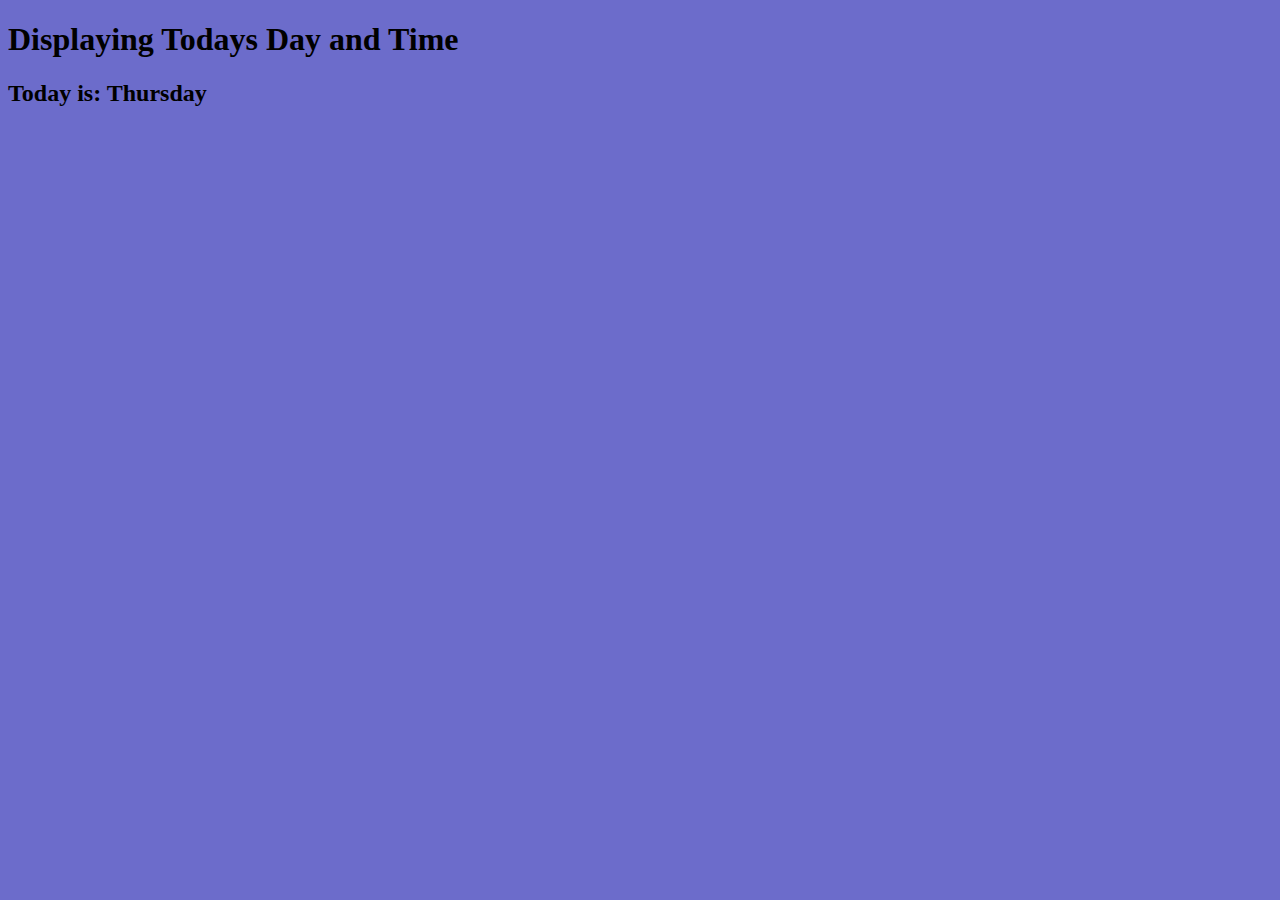
<file: index.html>
<!DOCTYPE html>
<html>
  <Title>Question 1</Title>
  <head>        
    <link rel="stylesheet" href="style.css">
  </head>
  <body>
  
    <h1>Displaying Todays Day and Time</h1>
    <h2 id="day">Todays Day :</h2>
    <script src="index.js"></script>
    
     
  </body>

</html>
</file>
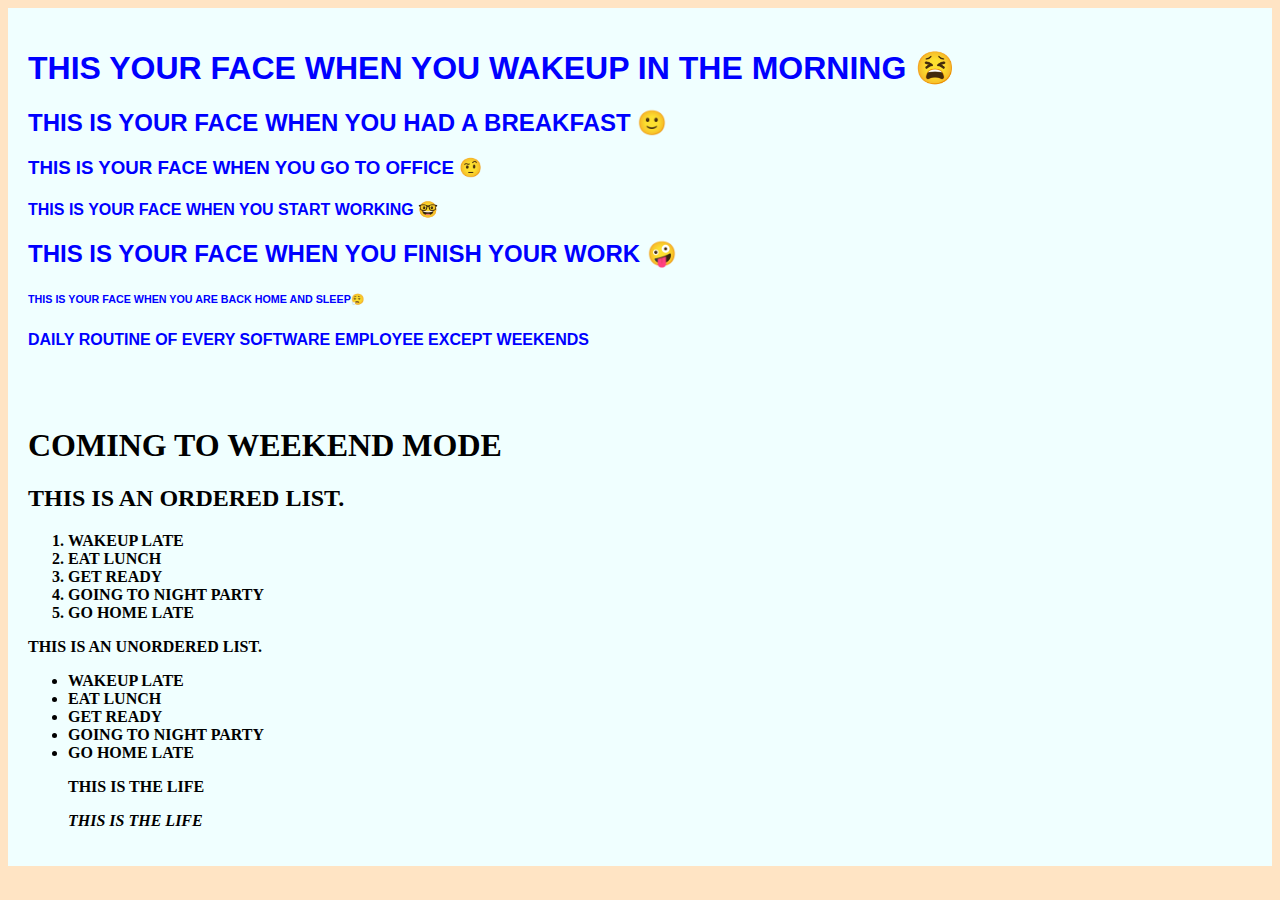
<file: Assignment1 index.html>
<!doctype html>
<html>
<head>
    <meta charset="UTF-8">
    <title>Assignment 1</title>
    <link rel="stylesheet" href="Assignment1 style.css">
</head>

<div class="schedule">
<body>
    <h1><nobr>THIS YOUR FACE WHEN YOU WAKEUP IN THE MORNING </nobr>😫</h1>
    <h2> THIS IS YOUR FACE WHEN YOU HAD A BREAKFAST 🙂</h2>
    <h3> THIS IS YOUR FACE WHEN YOU GO TO OFFICE 🤨</h3>
    <h4> THIS IS YOUR FACE WHEN YOU START WORKING 🤓</h4>
    <h2> THIS IS YOUR FACE WHEN YOU FINISH YOUR WORK 🤪</h2>
    <h6> THIS IS YOUR FACE WHEN YOU ARE BACK HOME AND SLEEP😮‍💨</h6>
<p>DAILY ROUTINE OF EVERY SOFTWARE EMPLOYEE EXCEPT WEEKENDS</p>
</div>

 <div class="weekend">   
<h1>COMING TO WEEKEND MODE</h1>

    <h2> THIS IS AN ORDERED LIST. </h2>

    <ol>
        <li>WAKEUP LATE</li>
        <li>EAT LUNCH</li>
        <li>GET READY</li>
        <li>GOING TO NIGHT PARTY</li>
        <li>GO HOME LATE</li>
    </ol>
    <p> THIS IS AN UNORDERED LIST. </p>

    <ul>
        <li>WAKEUP LATE</li>
        <li>EAT LUNCH</li>
        <li>GET READY</li>
        <li>GOING TO NIGHT PARTY</li>
        <li>GO HOME LATE</li>

        <p> <b> THIS IS THE LIFE </b> </p>
        <p> <i> THIS IS THE LIFE </i></p>
    </ul>
    </div>
</body>

</html>
</file>
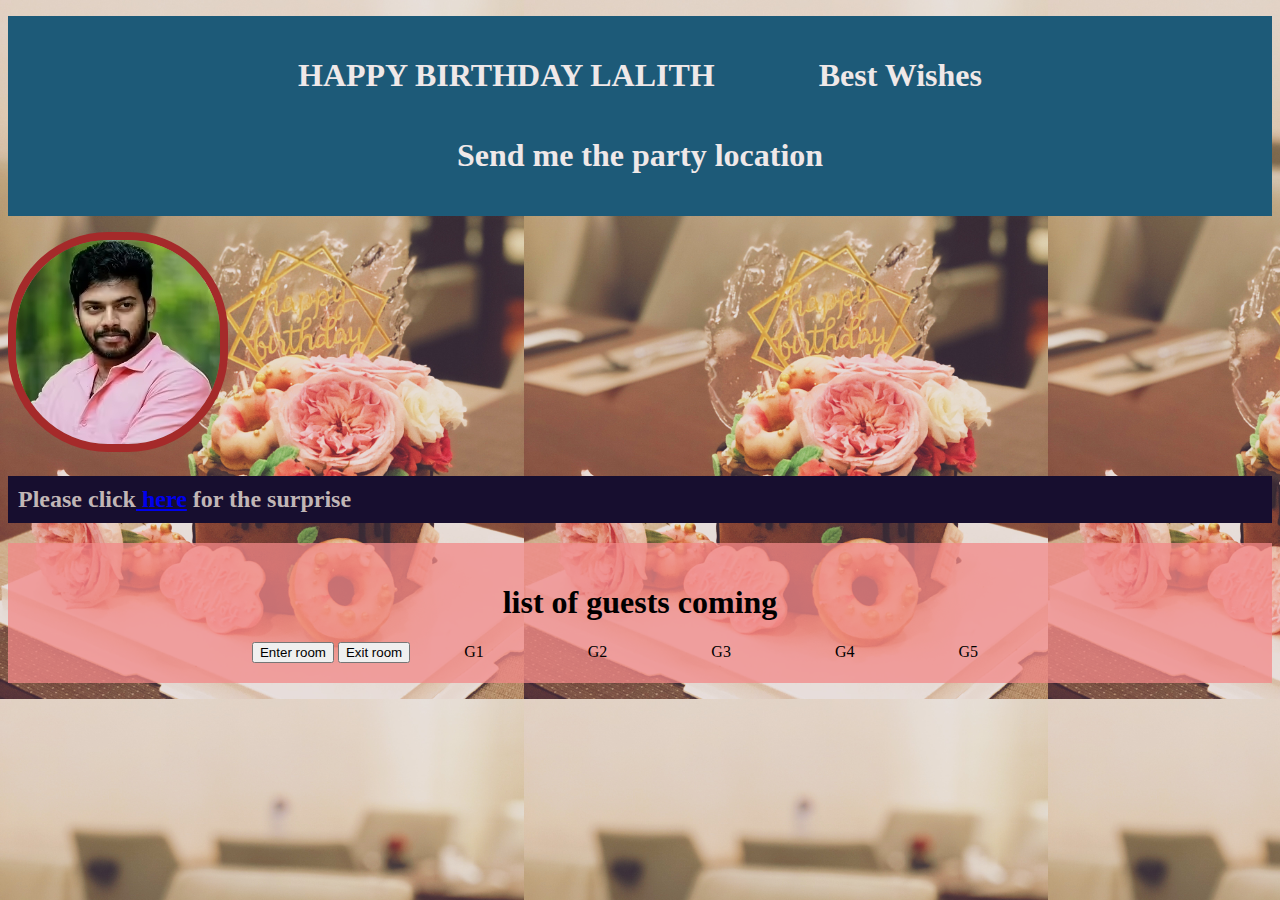
<file: Assignment2 index.html>
<!doctype html>
<html>

	<head>
		<meta charset="UTF-8">
		<title>HTML Assignment 2</title>
        <link rel="stylesheet" href="Assignment2 style.css">
	</head>

	<body>
        <ul class="nav">
		<li><h1>HAPPY BIRTHDAY LALITH</h1></li>
        
        <li><h1 class="wishes"> Best Wishes</h1></li>
        
        <li><h1 class="location">Send me the party location</h1></li>
        </ul>
        <img class="img" src="lalith.jpg">

        <h2 class="color">Please click<a href="https://www.bluemountain.com/ecards/birthday" target="_blank"> here</a> for the surprise</h2>
        <ol class="rav">
        <h1>list of guests coming</h1> <button>Enter room</button> <button>Exit room</button>
        <li>G1</li>
        <li>G2</li>
        <li>G3</li>
        <li>G4</li>
        <li>G5</li>
           
	</body>

</html>
</file>
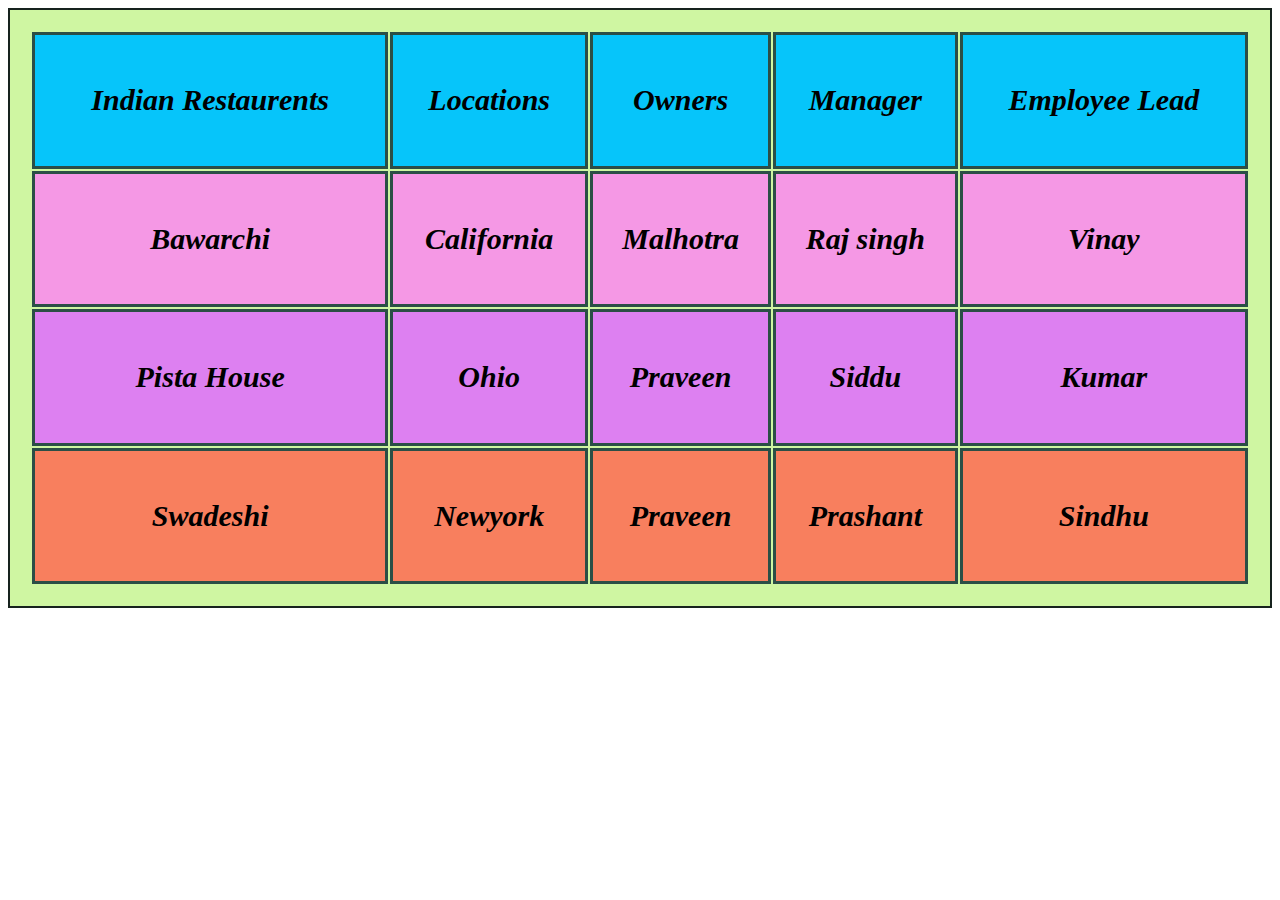
<file: Assignment3 index.html>
<!doctype html>
<html>

<head>
  <meta charset="UTF-8">
  <title>HTML Assignment #3</title>
  <link rel="stylesheet" href="Assignment3 style.css">
</head>

<body>
<table class="back-img">
    
    <tr class="pp">
        <th>Indian Restaurents</th>
        <th>Locations</th>
        <th>Owners</th>
        <th>Manager</th>
        <th>Employee Lead</th>

    </tr>
    <tr class="cc">
        <td>Bawarchi</td>
        <td>California</td>
        <td>Malhotra</td>
        <td>Raj singh</td>
        <td>Vinay</td>
    </tr>
    <tr class="vv">
        <td>Pista House</td>
        <td>Ohio</td>
        <td>Praveen</td>
        <td>Siddu</td>
        <td>Kumar</td>
        

    </tr>
    <tr class="jj">
    <td>Swadeshi</td>
    <td>Newyork</td>
    <td>Praveen</td>
    <td>Prashant</td>
    <td>Sindhu</td>
    </tr>


</table>
</body>

</html>
</file>
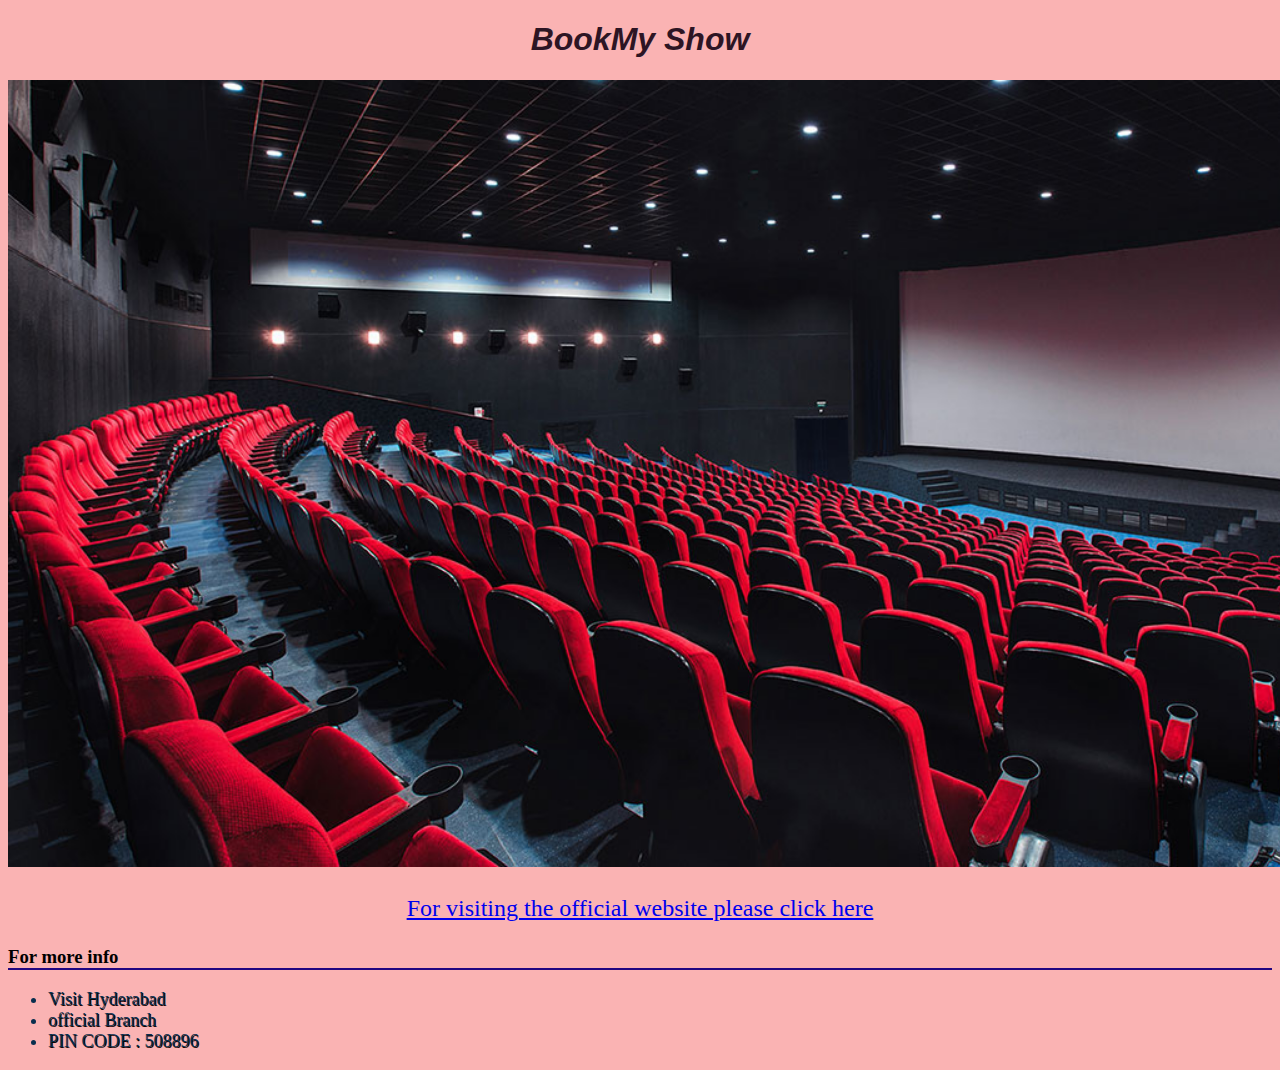
<file: Assignment4 index.html>
<!doctype html>
<html>
<head>
<meta charset="UTF-8">
<title>HTML Project #2</title>
<link rel="stylesheet" href="Assignment4 style.css">
</head>
<body>
    <h1 class="ttl"> BookMy Show</h1>
    <img class="tr"    src="theater.jpg">
    <p class="lkk"><a href="https://in.bookmyshow.com/explore/home/hyderabad" target="_blank">For visiting the official website please click here</a></p>
    <h3 class="inf">For more info</h3>
    <ul class="uuu">
        <li>Visit Hyderabad</li>
        <li>official Branch</li>
        <li>PIN CODE : 508896</li>
    </ul>
</body>
</html>
</file>
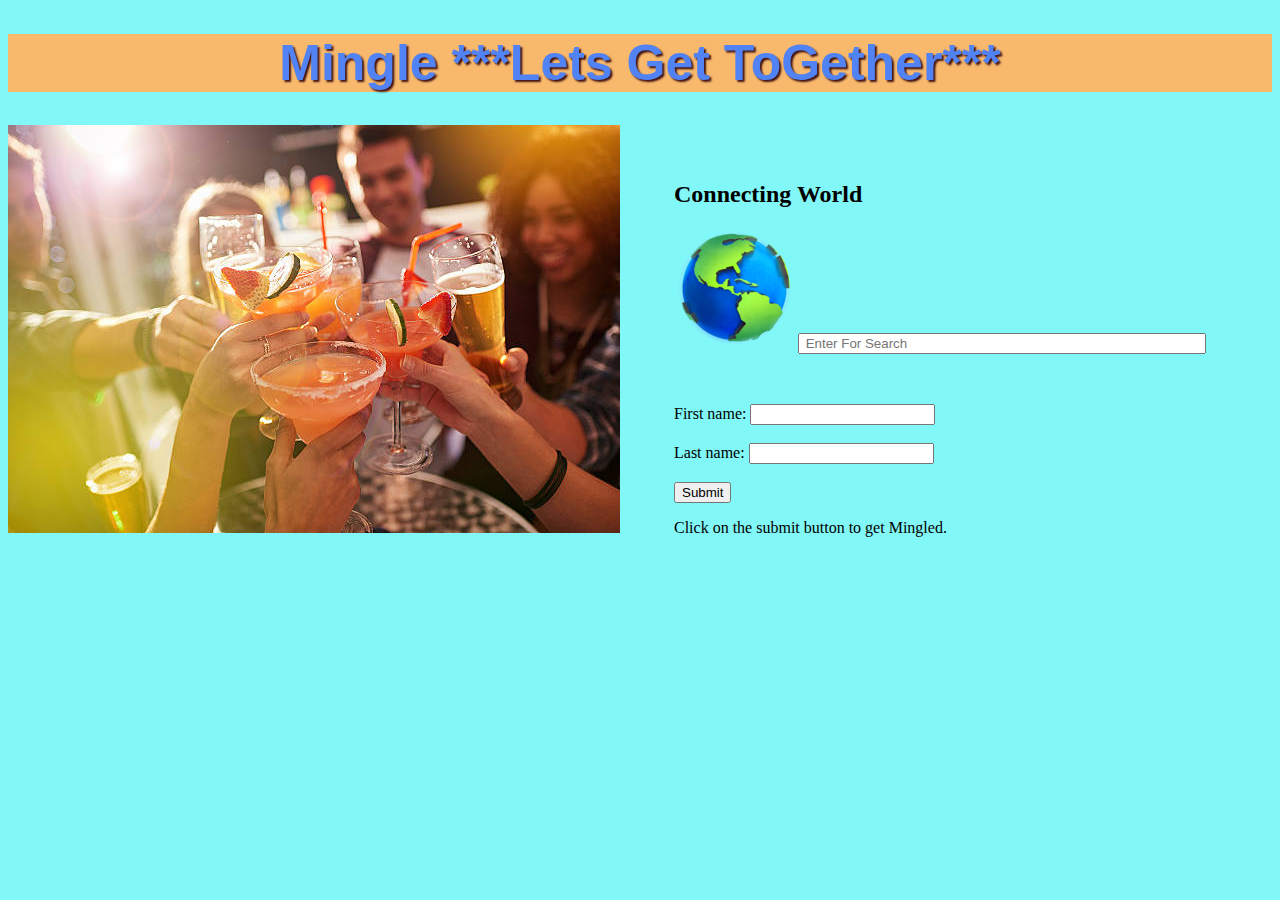
<file: Assignment5 index.html>
<!doctype html>
<html>

<head>
    <meta charset="UTF-8">
    <title>Assignment 5</title>
    <link rel="stylesheet" href="Assignment5 style.css">
    <h1 class="ttl">Mingle  ***Lets Get ToGether***  </h1>
</head>
<body class="bck">
    
    <img class="pic" src="mingle.jpg">

    <div class="inl">
   <h2> Connecting World </h2>
   <img src="globe.png">
   <input class="box"  type="text" placeholder=" Enter For Search">
   <form class="frm" >
    <label for="fname">First name: </label>
    <input type="text" id="fname" name="fname"><br><br>
    <label for="lname">Last name: </label>
    <input type="text" id="lname" name="lname"><br><br>
    <input type="submit" value="Submit">
  </form>
    
  
  <p>Click on the submit button to get Mingled.</p>
   </div>
   </body>
   


   

</body>

</html>
</file>
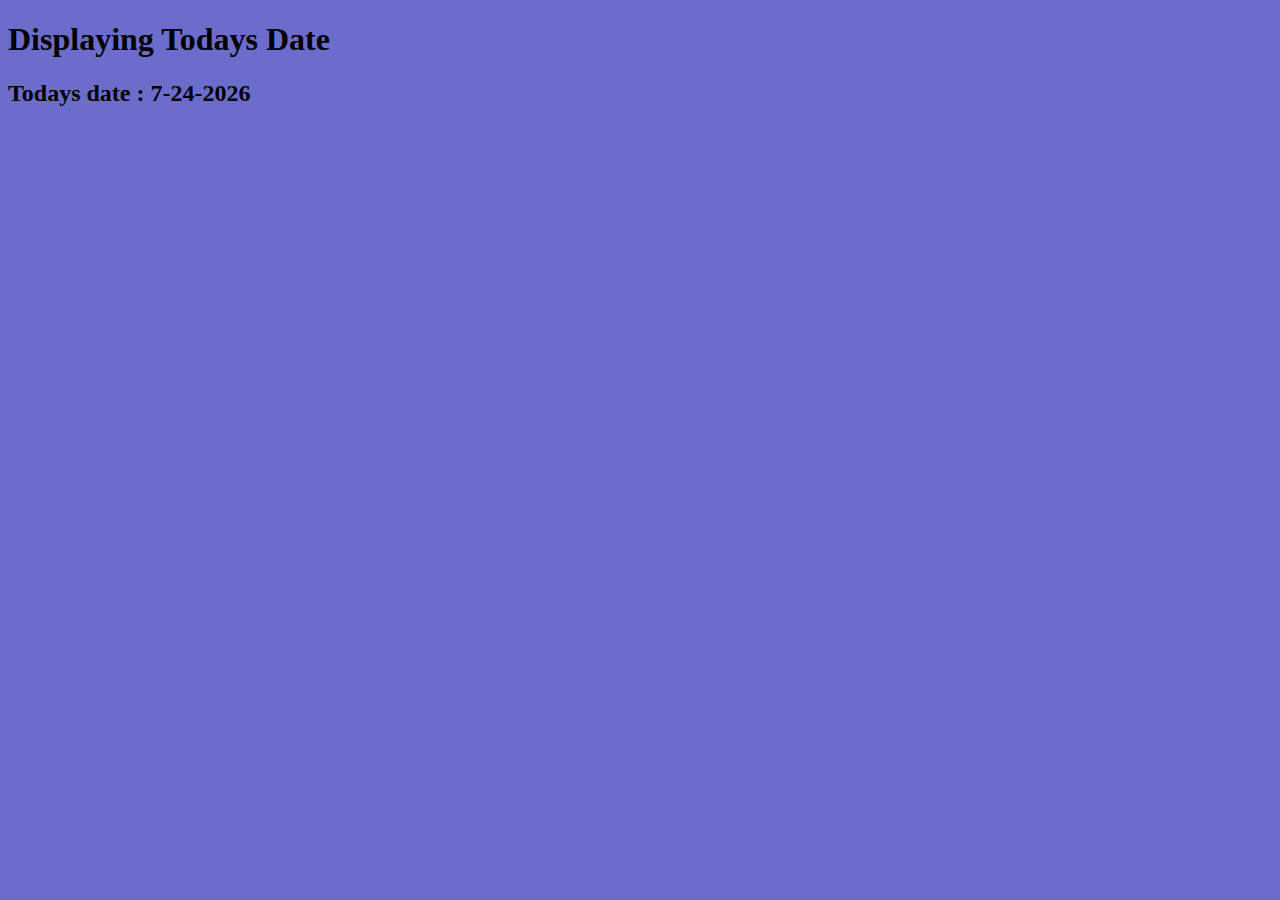
<file: index2.html>
<!DOCTYPE html>
<html>
  <Title>Question 2</Title>
  <head>        
    <link rel="stylesheet" href="style.css">
  </head>
  <body>
  
    <h1>Displaying Todays Date</h1>
    <h2 id="date">Todays Date :</h2>
    <script src="index2.js"></script>
    
     
  </body>

</html>
</file>
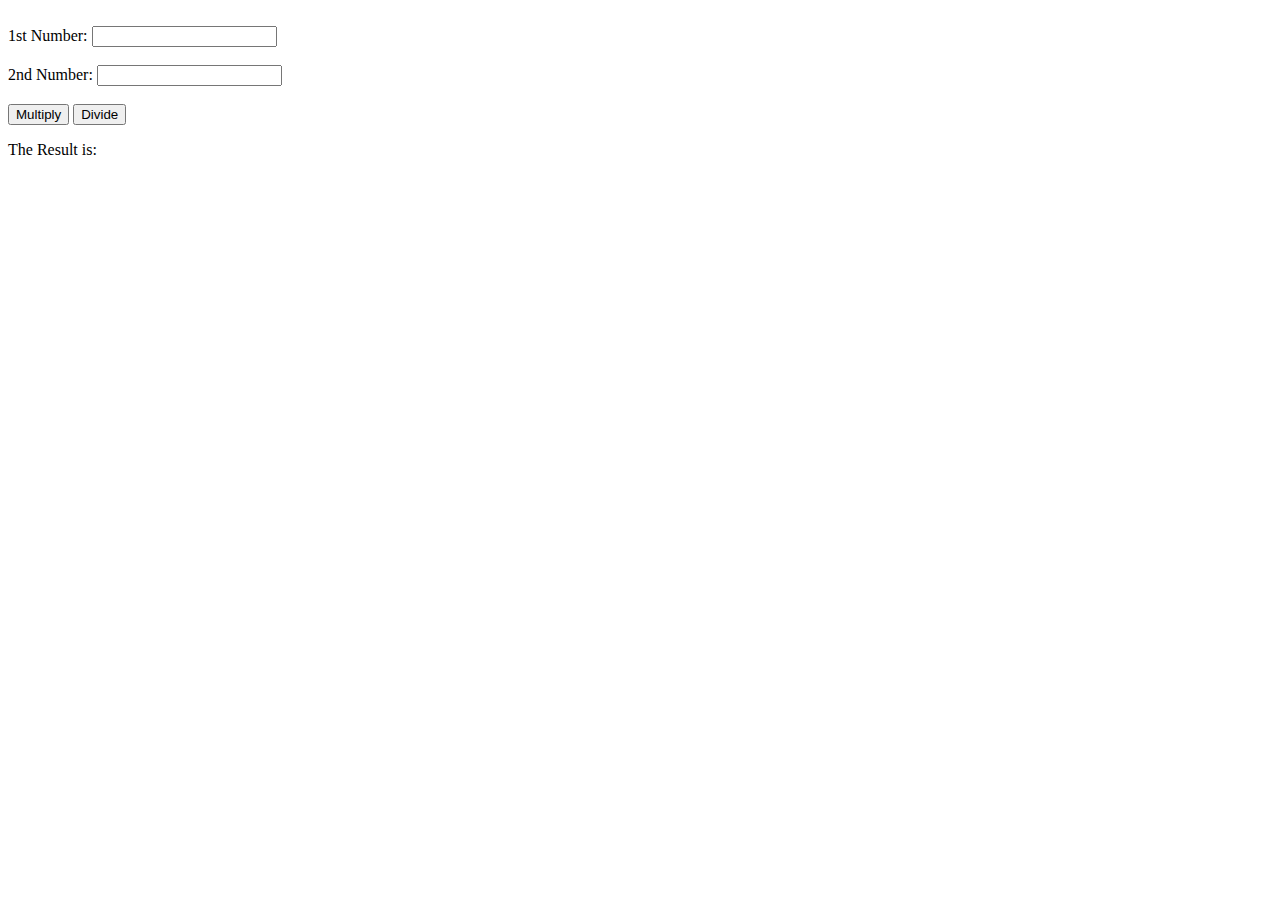
<file: index3.html>
<!DOCTYPE html>
<html>
<Head>
    <title>Assignment 3</title>
    <script src="index3.js"></script>
</Head>
<body>
    <form>
        <br>  1st Number: <input type="text" id="firstNumber"> <br>
        <br>  2nd Number: <input type="text" id="secondNumber"> <br>
      <br>  <input type="button" onclick="multiplyBy()" value="Multiply" />
        <input type="button" onclick="divideBy()" value="Divide" />
    </form>
    <p>The Result is: <br>
        <span id="result"></span>
    </p>
    
</body>
</html>
</file>
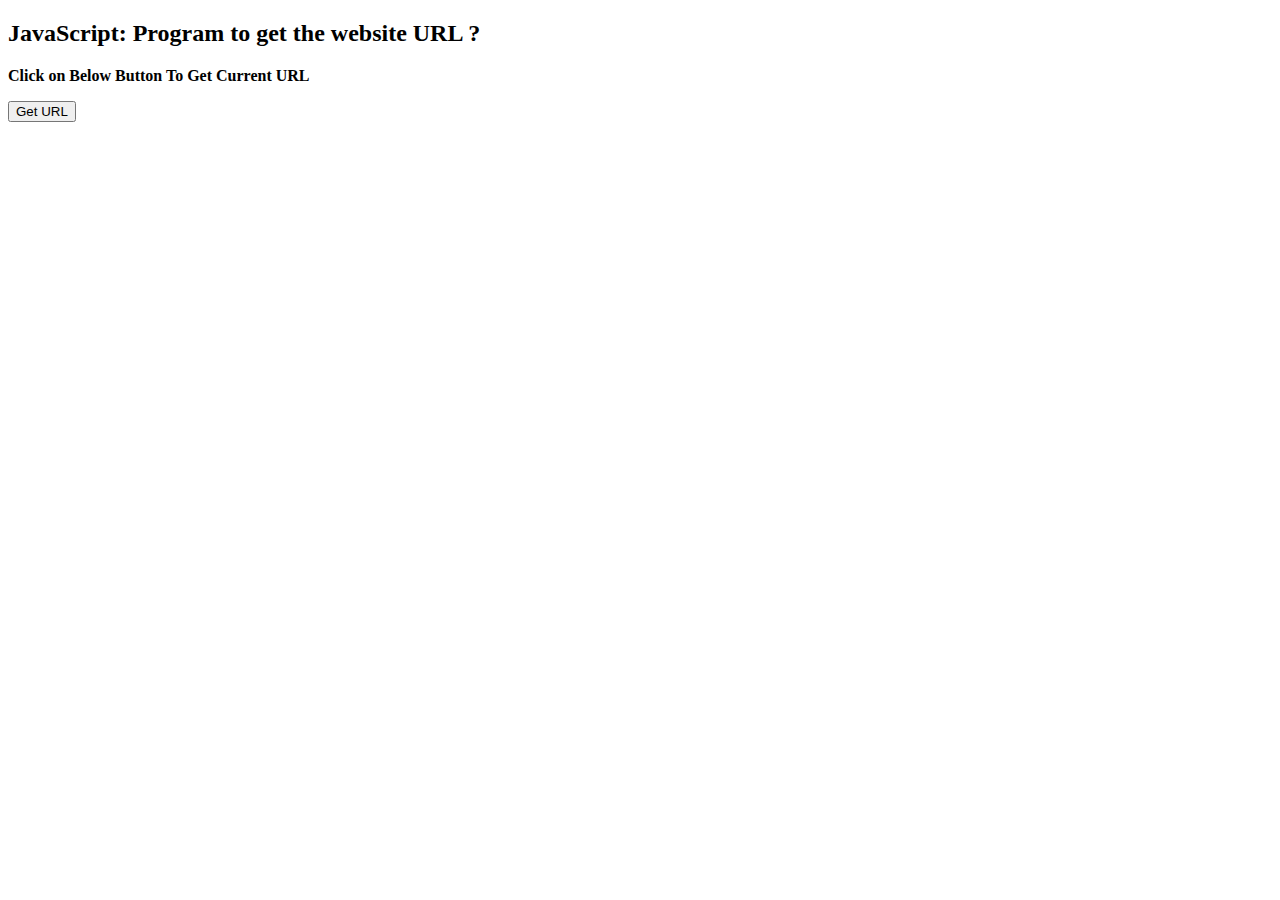
<file: index4.html>
<!DOCTYPE html>
<html>
    <head>
        <script src="index4.js"></script>
    </head>
    <body>
    <h2>
        JavaScript: Program to 
        get the website URL ?
    </h2>
    <p>
        <b>
            Click on Below Button 
            To Get Current URL
        </b>
    </p>
  
    <button onclick="GetURL()"> Get URL </button>
    <p id="url"></p>
    </body>
</html>
</file>
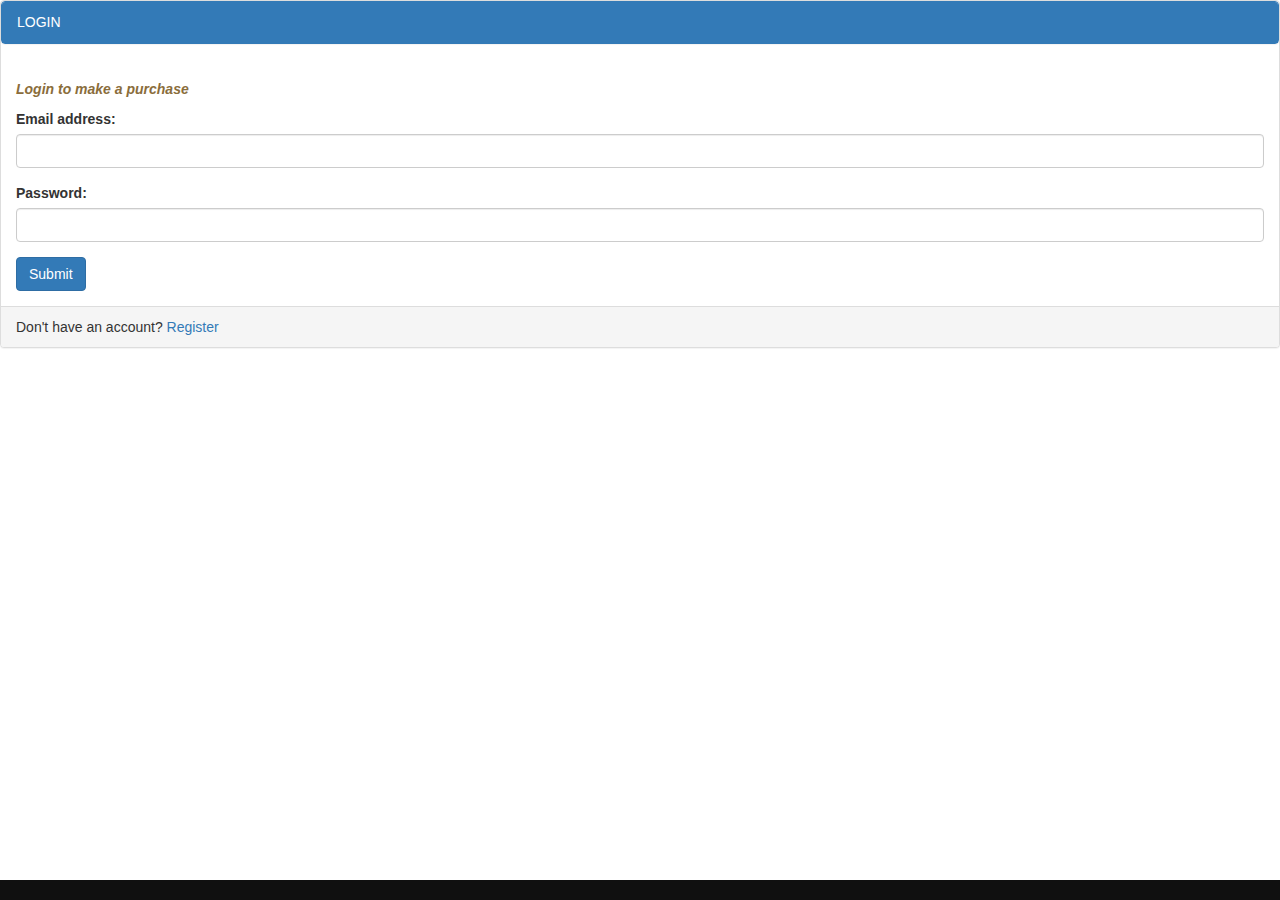
<file: BootStrap_assignmetns/login.html>
<!DOCTYPE html>
<html lang="en">

<head>
    <meta charset="UTF-8">
    <meta name="viewport" content="width=device-width, initial-scale=1.0">
    <!-- Latest compiled and minified CSS -->
    <link rel="stylesheet" href="https://maxcdn.bootstrapcdn.com/bootstrap/3.4.1/css/bootstrap.min.css">

    <!-- jQuery library -->
    <script src="https://ajax.googleapis.com/ajax/libs/jquery/3.5.1/jquery.min.js"></script>

    <!-- Latest compiled JavaScript -->
    <script src="https://maxcdn.bootstrapcdn.com/bootstrap/3.4.1/js/bootstrap.min.js"></script>
    <link rel="stylesheet" href="./login.css">
    <title>Login</title>
</head>

<body>
    
    <!---------------header------------>
    <div class="panel panel-default">
        <div class="panel panel-primary">
            <div class="panel-heading">LOGIN</div>
        </div>
        <!-----------------------------text warning------------->
        <div class="panel-body">
            <p class="text-warning"><i><b>Login to make a purchase</b></i></p>
            <!-----------------------------login form--------------->
            <form action="#">
                <div class="form-group">
                    <label for="email">Email address:</label>
                    <input type="email" class="form-control" id="email">
                </div>
                
                <div class="form-group">
                    <label for="pwd">Password:</label>
                    <input type="password" class="form-control" id="pwd">
                </div>
                <button type="LOGIN" class="btn btn-primary">Submit</button>
            </form>

        </div>

            <div class="panel-footer">Don't have an account? <a href="./signup.html">Register</a></div> 
        </div>
        <br><br><br> <br><br><br><br> <br> 

    
<!------------------------------------page footer-------------->
    <div class="footer" >

        <div class="container1">
           
        </div>
    </div>

</body>

</html>
</file>
<file: style.css>
body{
    background-color: rgb(108, 108, 203);
}
</file>
<file: Assignment1 style.css>
body{

    background-color: bisque;
}
.schedule{

    color: blue;
    font-weight: bold;
    font-family: 'Segoe UI', Tahoma, Geneva, Verdana, sans-serif;
    padding: 20px;
    background-color: azure;
}
.weekend{

    color: black;
    font-weight: bolder;
    font-family: Cambria, Cochin, Georgia, Times, 'Times New Roman', serif;
    padding: 20px;
    background-color: azure;
}
</file>
<file: Assignment2 style.css>
body {
    background-color: rgb(165, 153, 104);
    background-image:url("b.jpg.jpg");
    background-size: contain;
    

    
}
.img{

    width: fit-content; 
    border: 8px solid brown;
    border-radius: 100px;
}
 .nav{

    text-align: center;
    background-color: rgb(29, 90, 120);
    list-style-type: none;
    padding: 20px;
    color: rgb(239, 232, 232);
    
 }
 .nav li {

    display: inline-block;
    padding-left: 50px;
    padding-right: 50px;
 }
 .rav{

    text-align: center;
    background-color: rgba(242, 136, 136, 0.749);
    list-style-type: none;
    padding: 20px;
 }
 .rav li {

    display: inline-block;
    padding-left: 50px;
    padding-right: 50px;

 }
 
 .color{

    color: rgb(193, 182, 182);
    padding: 10px;
    background-color: rgb(23, 14, 47);
 }
</file>
<file: Assignment3 style.css>
table  {
    width: 100%;
    border: 2px solid rgb(23, 35, 30);
    text-align: center;
    height: 600px;
    padding: 20px;
    color: rgb(28, 25, 25);
    background-color: rgb(207, 246, 162);
    
    
}
 
td , th {
    border : 3px solid rgb(43, 78, 70);

}
tr {
    background-color: rgb(248, 127, 94);
    font-size: 30px;
    font-style: italic;
    font-weight: bold;
    color: black;
    }
tr:nth-child(2) {background-color: #f598e5;}
tr:nth-child(1) {background-color: #06c5fa;}
tr:nth-child(3) {background-color: #dd80f1;}

.back-img:hover {
    background-image: url("table.webp");
}
.pp:hover{
    background-color: bisque;
}


.cc:hover{
    background-image: url("cb.jpg");
    background-size: cover;
}
.vv:hover{
    background-image: url("ppp.jpg");
    background-size: cover;
}
.jj:hover{
    
    color: rgb(221, 226, 238);
    background-image: url("bbb.jpg");
    background-size: contain;
}
</file>
<file: Assignment4 style.css>
body{
    background-color: rgb(250, 179, 179);
}
.ttl{
    text-align: center;
    color: rgb(45, 21, 36);
    font-weight: bold;
    font-style: italic;
    font-family: 'Segoe UI', Tahoma, Geneva, Verdana, sans-serif;
}
.tr{
    width: 1500px;
    
}
.lkk{
font-size: x-large;
text-align: center;
}
.inf{
   border-bottom: 2px solid rgb(32, 6, 129); 
}
.uuu{
    color: rgb(8, 46, 78);
    text-shadow:1px 1px rgb(18, 2, 2) ;
    font-size: large;
}
</file>
<file: Assignment5 style.css>
.ttl{
    text-align: center;
    font-family: 'Franklin Gothic Medium', 'Arial Narrow', Arial, sans-serif;
    font-size: 50px;
    color: rgb(82, 131, 244);
    text-shadow: 2px 2px 2px rgb(66, 18, 18);
    background-color: rgb(248, 185, 109);
}
.inl{
    display: inline-block;
    padding-left: 50px;
}
.box{
    width: 400px;
}
.frm{
margin-top: 50px;

}
.bck{
    background-color: rgb(130, 247, 247);
}
</file>
<file: BootStrap_assignmetns/login.css>
.container1{
    position: fixed;
	padding: 10px 0;
	text-align: center;
	bottom: 0;
	background-color: #101010;
	color: #9d9d9d;
	width: 100%;
}

.footer{
    position: relative;
}
</file>
